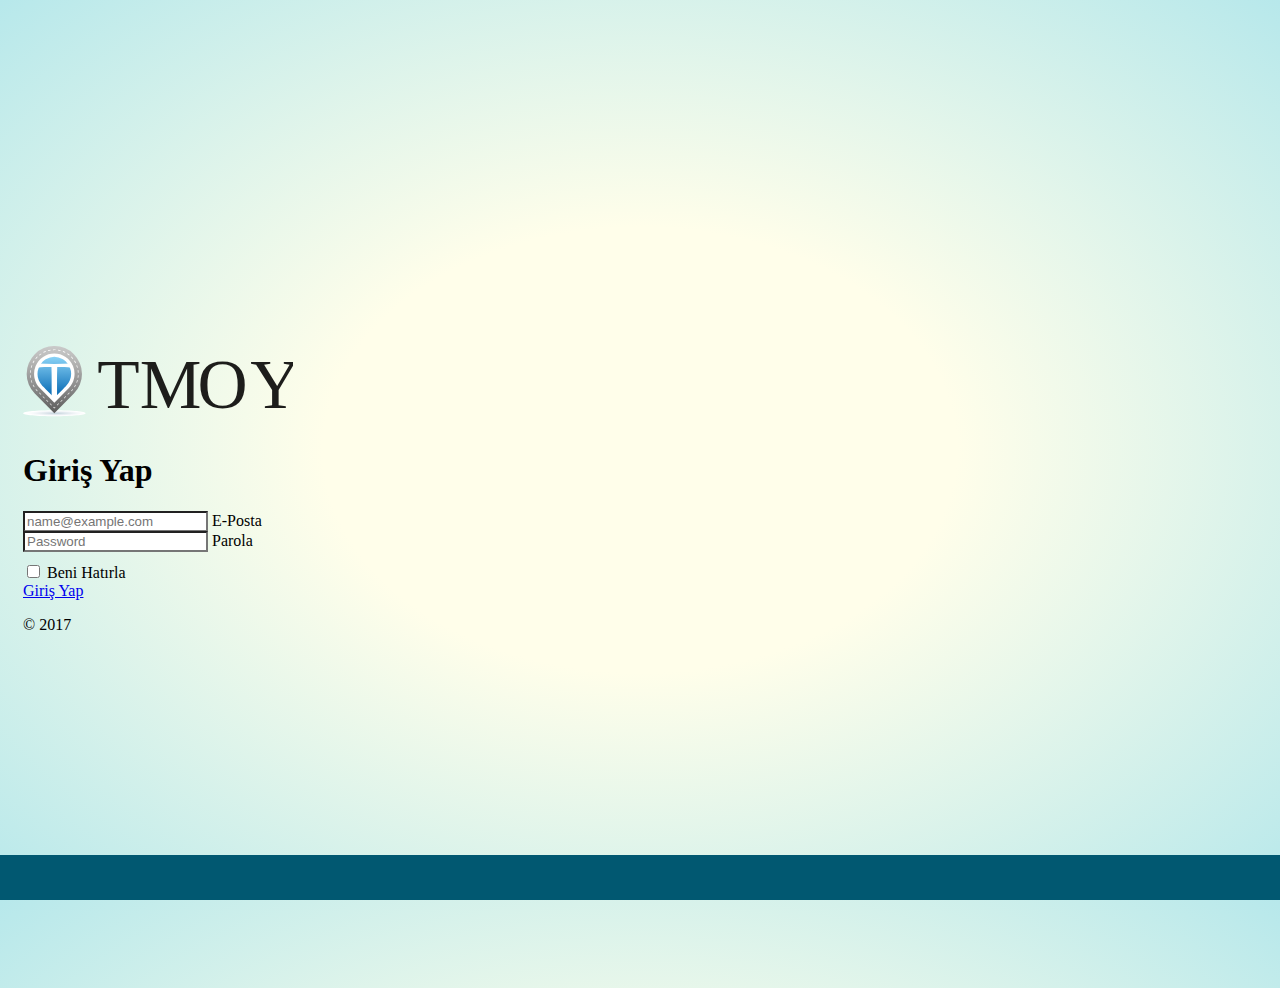
<file: index.html>
<!doctype html>
<html lang="en">

<head>
  <meta charset="utf-8">
  <meta name="viewport" content="width=device-width, initial-scale=1">
  <title>TMOY-Clone</title>
  <link href="https://cdn.jsdelivr.net/npm/bootstrap@5.2.2/dist/css/bootstrap.min.css" rel="stylesheet"
    integrity="sha384-Zenh87qX5JnK2Jl0vWa8Ck2rdkQ2Bzep5IDxbcnCeuOxjzrPF/et3URy9Bv1WTRi" crossorigin="anonymous">
  <link rel="stylesheet" href="./css/signin.css">
  <link rel="stylesheet" href="./css/background.css">
</head>

<style>
  .bd-placeholder-img {
    font-size: 1.125rem;
    text-anchor: middle;
    -webkit-user-select: none;
    -moz-user-select: none;
    user-select: none;
  }

  @media (min-width: 768px) {
    .bd-placeholder-img-lg {
      font-size: 3.5rem;
    }
  }

  .b-example-divider {
    height: 3rem;
    background-color: rgba(0, 0, 0, .1);
    border: solid rgba(0, 0, 0, .15);
    border-width: 1px 0;
    box-shadow: inset 0 .5em 1.5em rgba(0, 0, 0, .1), inset 0 .125em .5em rgba(0, 0, 0, .15);
  }

  .b-example-vr {
    flex-shrink: 0;
    width: 1.5rem;
    height: 100vh;
  }

  .bi {
    vertical-align: -.125em;
    fill: currentColor;
  }

  .nav-scroller {
    position: relative;
    z-index: 2;
    height: 2.75rem;
    overflow-y: hidden;
  }

  .nav-scroller .nav {
    display: flex;
    flex-wrap: nowrap;
    padding-bottom: 1rem;
    margin-top: -1px;
    overflow-x: auto;
    text-align: center;
    white-space: nowrap;
    -webkit-overflow-scrolling: touch;
  }
</style>


<body class="text-center">


  <div class="ocean">
    <div class="wave"></div>
    <div class="wave"></div>
  </div>



  <main class="form-signin w-100 m-auto">
    <form>
      <img class="mb-4" src="./img/tmoy-logo.svg" alt="" width="90%">
      <h1 class="h3 mb-3 fw-normal">Giriş Yap</h1>

      <div class="form-floating">
        <input type="email" class="form-control" id="floatingInput" placeholder="name@example.com">
        <label for="floatingInput">E-Posta</label>
      </div>
      <div class="form-floating">
        <input type="password" class="form-control" id="floatingPassword" placeholder="Password">
        <label for="floatingPassword">Parola</label>
      </div>

      <div class="checkbox mb-3">
        <label>
          <input type="checkbox" value="remember-me"> Beni Hatırla
        </label>
      </div>
      <a href="./index.html" class="w-100 btn btn-lg btn-primary" type="submit">Giriş Yap</a>
      <p class="mt-5 mb-3 text-muted">&copy; 2017</p>
    </form>









    <script src="https://cdn.jsdelivr.net/npm/bootstrap@5.2.2/dist/js/bootstrap.bundle.min.js"
      integrity="sha384-OERcA2EqjJCMA+/3y+gxIOqMEjwtxJY7qPCqsdltbNJuaOe923+mo//f6V8Qbsw3"
      crossorigin="anonymous"></script>
    <script src="https://cdn.jsdelivr.net/npm/@popperjs/core@2.11.6/dist/umd/popper.min.js"
      integrity="sha384-oBqDVmMz9ATKxIep9tiCxS/Z9fNfEXiDAYTujMAeBAsjFuCZSmKbSSUnQlmh/jp3"
      crossorigin="anonymous"></script>
    <script src="https://cdn.jsdelivr.net/npm/bootstrap@5.2.2/dist/js/bootstrap.min.js"
      integrity="sha384-IDwe1+LCz02ROU9k972gdyvl+AESN10+x7tBKgc9I5HFtuNz0wWnPclzo6p9vxnk"
      crossorigin="anonymous"></script>
</body>

</html>
</file>
<file: css/signin.css>
html,
body {
  height: 100%;
}

body {
  display: flex;
  align-items: center;
  padding-top: 40px;
  padding-bottom: 40px;
  background-color: #f5f5f590;
}

.form-signin {
  max-width: 330px;
  padding: 15px;
}

.form-signin .form-floating:focus-within {
  z-index: 2;
}

.form-signin input[type="email"] {
  margin-bottom: -1px;
  border-bottom-right-radius: 0;
  border-bottom-left-radius: 0;
}

.form-signin input[type="password"] {
  margin-bottom: 10px;
  border-top-left-radius: 0;
  border-top-right-radius: 0;
}
</file>
<file: css/background.css>
html,
body {
  height: 100%;
}

body {
  background: radial-gradient(ellipse at center, #fffeea 0%, #fffeea 35%, #b7e8eb 100%);
  overflow: hidden;
}

.ocean {
  height: 5%;
  width: 100%;
  position: absolute;
  bottom: 0;
  left: 0;
  background: #015871;
}

.wave {
  background: url(https://cdn.kcak11.com/codepen_assets/wave_animation/wave.svg) repeat-x;
  position: absolute;
  top: -198px;
  width: 6400px;
  height: 198px;
  animation: wave 7s cubic-bezier(0.36, 0.45, 0.63, 0.53) infinite;
  transform: translate3d(0, 0, 0);
}

.wave:nth-of-type(2) {
  top: -175px;
  animation: wave 7s cubic-bezier(0.36, 0.45, 0.63, 0.53) -0.125s infinite, swell 7s ease -1.25s infinite;
  opacity: 1;
}

@keyframes wave {
  0% {
    margin-left: 0;
  }
  100% {
    margin-left: -1600px;
  }
}
@keyframes swell {
  0%,
  100% {
    transform: translate3d(0, -25px, 0);
  }
  50% {
    transform: translate3d(0, 5px, 0);
  }
}
.endWave{
  display:none;
}
</file>
